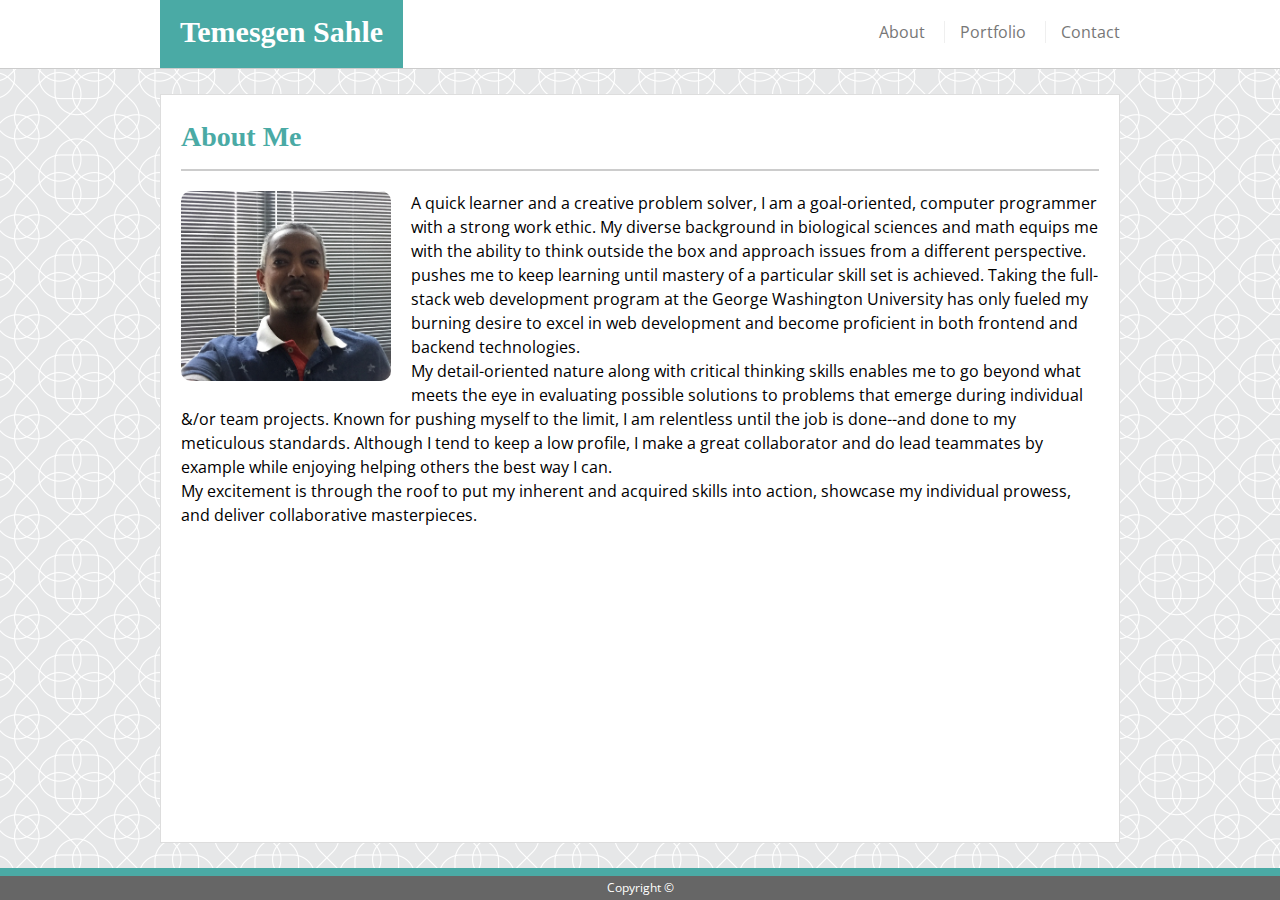
<file: index.html>
<!DOCTYPE html>
<html lang="en-us">
<head>
  <meta charset="UTF-8">
  <meta name="viewport" content="width=device-width, initial-scale=1.0">
  <meta http-equiv="X-UA-Compatible" content="ie=edge">
  <link rel="stylesheet"  type="text/css" href="assets/css/reset.css">
  <link rel="stylesheet" type="text/css" href="assets/css/style.css">
  <!-- Google fonts -->
  <link href="https://fonts.googleapis.com/css?family=Open+Sans" rel="stylesheet">
  <title>Portfolio</title>
</head>
<body>
  <header>
    <div class="wrapper">
      <a href="index.html" id="logo">Temesgen Sahle</a>

      <nav class="link">
        <a href="index.html">About</a>
        <a href="portfolio.html">Portfolio</a>
        <a href="contact.html">Contact</a> 
      </nav>
    </div>
  </header>

  <div class="container">
    <h2 class="page">About Me</h2>

    <img src="assets/images/mug_shot.jpg" class="my_img" alt="Temesgen Sahle" title="Temesgen Sahle">

    <p>
      A quick learner and a creative problem solver, I am a goal-oriented, computer programmer with a strong work ethic. My diverse background in biological
      sciences and math equips me with the ability to think outside the box and approach issues from a different perspective. pushes me to keep learning until 
      mastery of a particular skill set is achieved. Taking the full-stack web development program at the George Washington University has only fueled my burning desire to excel in web development and become proficient in both frontend and backend technologies.
  </p>
  <p> 
      My detail-oriented nature along with  critical thinking skills enables me to go beyond what meets the eye in evaluating possible solutions to problems that emerge during individual &/or team projects. Known for pushing myself to the limit, I am relentless until the job is done--and done to my meticulous standards. Although I tend to keep a low profile, I make a great collaborator and do lead teammates by example while enjoying helping others the best way I can.
  </p>
  <p>
      My excitement is through the roof to put my inherent and acquired skills into action, showcase my individual prowess, and deliver collaborative masterpieces.
  </p> 
  </div>

  <footer>
    <div id="footer">
      Copyright &copy
    </div>
  </footer>

</body>
</html>
</file>
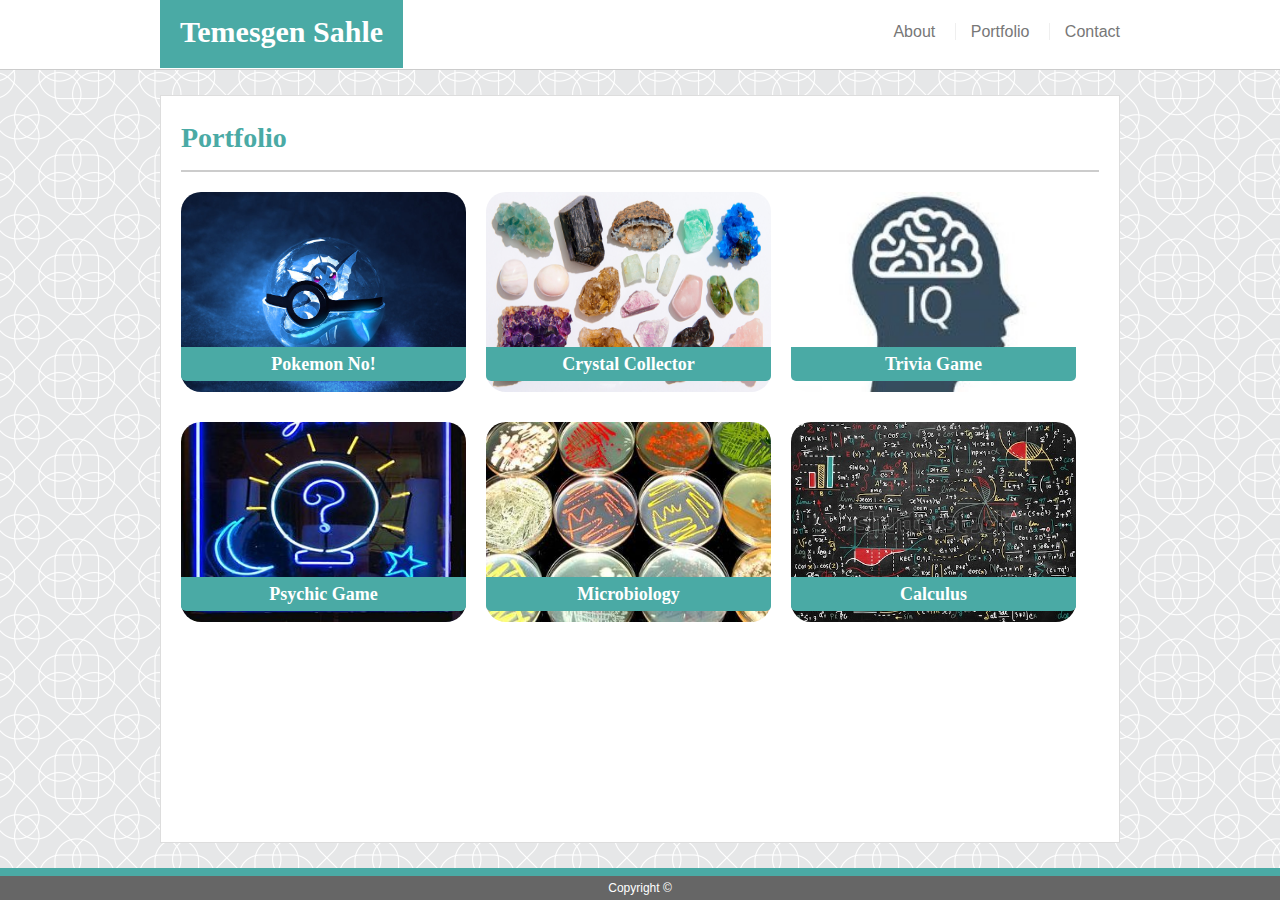
<file: portfolio.html>
<!DOCTYPE html>
<html lang="en-us">
<head>
    <meta charset="UTF-8">
    <meta name="viewport" content="width=device-width, initial-scale=1.0">
    <meta http-equiv="X-UA-Compatible" content="ie=edge">
    <link rel="stylesheet"  type="text/css" href="assets/css/reset.css">
    <link rel="stylesheet" type="text/css" href="assets/css/style.css">
    <title>Portfolio</title>
</head>
<body> 
    <header>
        <div class="wrapper">
            <a href="index.html" id="logo">Temesgen Sahle</a>

            <nav class="link">
                <a href="index.html">About</a>
                <a href="portfolio.html">Portfolio</a>
                <a href="contact.html">Contact</a> 
            </nav>
        </div>
    </header>
        
    <div class="container">
        <h2 class="page">Portfolio</h2>

        <div class="project">
            <div class="cards" id="pokemon">
                <img src="assets/images/pokeImg.jpg" alt="Pokemon No! Game">
                <div class="banner">Pokemon No!</div>
            </div>
            <div class="cards" id="crystal">
                <img src="assets/images/crystals.jpg" alt="Crystal Collector Game">
                <div class="banner">Crystal Collector</div>
            </div>
            <div class="cards" id="trivia">
                <img src="assets/images/iq3.jpg" alt="Trivia Game">
                <div class="banner">Trivia Game</div>
            </div>
            <div class="cards" id="psychic">
                <img src="assets/images/psychic2.jpg" alt="Psychic Game">
                <div class="banner">Psychic Game</div>
            </div>
            <div class="cards" id="sci">
                <img src="assets/images/microbio.jpg" alt="Microbiology">
                <div class="banner">Microbiology</div>
            </div>
            <div class="cards" id="math">               
                <img src="assets/images/calculus.jpg" alt="Calculus">
                <div class="banner">Calculus</div>
            </div>
        </div>    
    </div>

    <footer>
        <div id="footer">
            Copyright &copy
        </div>
    </footer>

</body>
</html>
</file>
<file: assets/css/style.css>
html {
    height: 100%;
}

body {
    position: relative;
    width: 100%;
    margin: 0;
    padding-top: 0;
    background-image: url("../images/intersection.png");
    font-family: 'Open Sans', sans-serif;
    line-height: 150%;
    font: #fff;
    /* sticky footer requirement */
    height: 100%;
    display: flex;
    flex-direction: column;
}

* {
    box-sizing: border-box;
}

header {
    background: #fff;
    border-bottom: 1px solid #ccc;
    padding: 20px;
}

.wrapper {
    position: relative;
    width: 960px;
    margin: auto;
}

nav {
    float: right;
}

nav a {
    color: #777;
    line-height: 18px;
    border-left: 1px solid #efefef;
    margin-left: 15px;
    padding-left: 15px;
    text-decoration: none;
}

nav a:first-child {
    border-left: 0 none;
}

#logo {
    background-color: #4aaaa5;
    color: #fff;
    font-family: Georgia, 'Times New Roman', Times, serif;
    font-size: 30px;
    font-weight: bolder;
    padding: 20px;
    text-decoration: none;
}

.container {
    clear: both;
    width: 960px;
    margin: auto;
    background-color: #fff;
    border: 1px solid #ddd;
    margin-top: 25px;
    margin-bottom: 25px;
    padding: 20px;
    position: relative;
    /* sticky footer requirement using Flexbox */
    flex: 1 0 auto;
}

.page {
    padding-top: 10px;
    padding-bottom: 20px;
    border-bottom: 2px solid #ccc;
    font-size: 28px;
    font-weight: bold;
    font-family: Georgia, 'Times New Roman', Times, serif;
    color: #4aaaa5;
    margin-bottom: 20px;
}

img {
    float: left;
    margin: 0 20px 15px 0;
}

.my_img {
    width: 210px;
    height: 190px;
    border-radius: 10px;
}

footer {
    clear: both;
    width: 100%;
    margin-bottom: 0;
    font-size: 12px;
    color: #fff;
    text-align: center;
    background-color: #666;
    border-top: 8px solid #4aaaa5;
    /* sticky footer using Flexbox */
    flex-shrink: 0;
}

/* Portfolio page styling begins below */

.cards {
    width: 285px;
    height: 200px;
    padding: 0;
    margin: 0 20px 30px 0;
    float: left;
}

.cards:last-child {
    margin-bottom: 0;
}

.cards img {
    width: 100%;
    height: 100%;
    border-radius: 20px;
}

.banner {
    position: absolute;  
    /* z-index: 1; */
    background-color: #4aaaa5;
    padding: 5px 0 5px 0;
    width: 285px;
    margin-top: 155px;
    font-size: 18px;
    text-align: center;
    color: #fff;
    font-family: Georgia, 'Times New Roman', Times, serif;
    font-weight: bold;
    border-radius: 0 0 5px 5px;
}

/* Contact page styling begins below */

#contact-form ul {
    margin-bottom: 20px;
}

#contact-form li {
    margin-bottom: 10px;
}

label, 
input[type=text], 
input[type=email],
textarea {
    display: block;
    width: 100%;
}

input[type=text],
input[type=email],
textarea {
  height: 35px;
  padding: 0 10px;
  font-size: 14px;
  border: 1px solid #ddd;
}

textarea {
  height: 200px;
}

input[type=submit] {
    padding: 10px 30px;
    font-size: 18px;
    color: #fff;
    cursor: pointer;
    background-color: #4aaaa5;
    border: 0 none;
}
</file>
